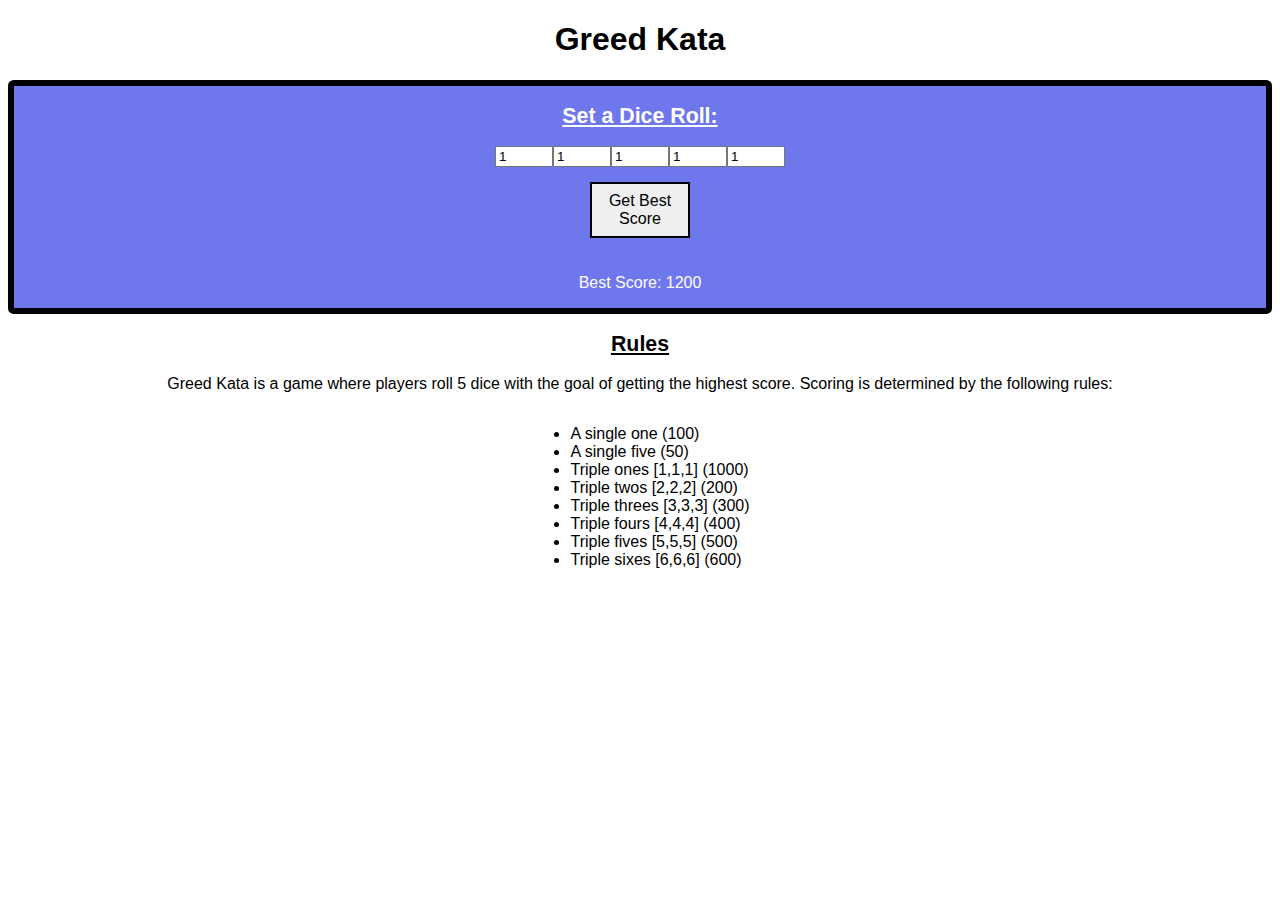
<file: index.html>
<!DOCTYPE html>
<!--
  HTML for Greed Kata dice game.
-->
<html lang="en">
  <head>
    <meta charset="UTF-8" />
    <title>Greed Kata</title>
    <link rel="stylesheet" href="style.css" />
    <script src="main.js"></script>
  </head>

  <body>
    <header>
      <h1>Greed Kata</h1>
    </header>

    <main>
      <section id="menu-view">
        <article>
          <h2>Set a Dice Roll:</h2>
          <div id="dice">
            <input id="die1" type="number" min="1" max="6" value="1">
            <input id="die2" type="number" min="1" max="6" value="1">
            <input id="die3" type="number" min="1" max="6" value="1">
            <input id="die4" type="number" min="1" max="6" value="1">
            <input id="die5" type="number" min="1" max="6" value="1">
          </div>

          <button id="bestButton">Get Best Score</button>
          <p id="bestLabel">Best Score: 1200</p>
        </article>

        <section>
          <header>
            <h2>Rules</h2>
          </header>
          <p>
            Greed Kata is a game where players roll 5 dice with the goal of getting the highest score.
            Scoring is determined by the following rules:
          </p>
          <div id="rules">
            <ul>
                <li>A single one (100)</li>
                <li>A single five (50)</li>
                <li>Triple ones [1,1,1] (1000)</li>
                <li>Triple twos [2,2,2] (200)</li>
                <li>Triple threes [3,3,3] (300)</li>
                <li>Triple fours [4,4,4] (400)</li>
                <li>Triple fives [5,5,5] (500)</li>
                <li>Triple sixes [6,6,6] (600)</li>
            </ul>
          </div>
        </section>
      </section>
    </main>
  </body>
</html>
</file>
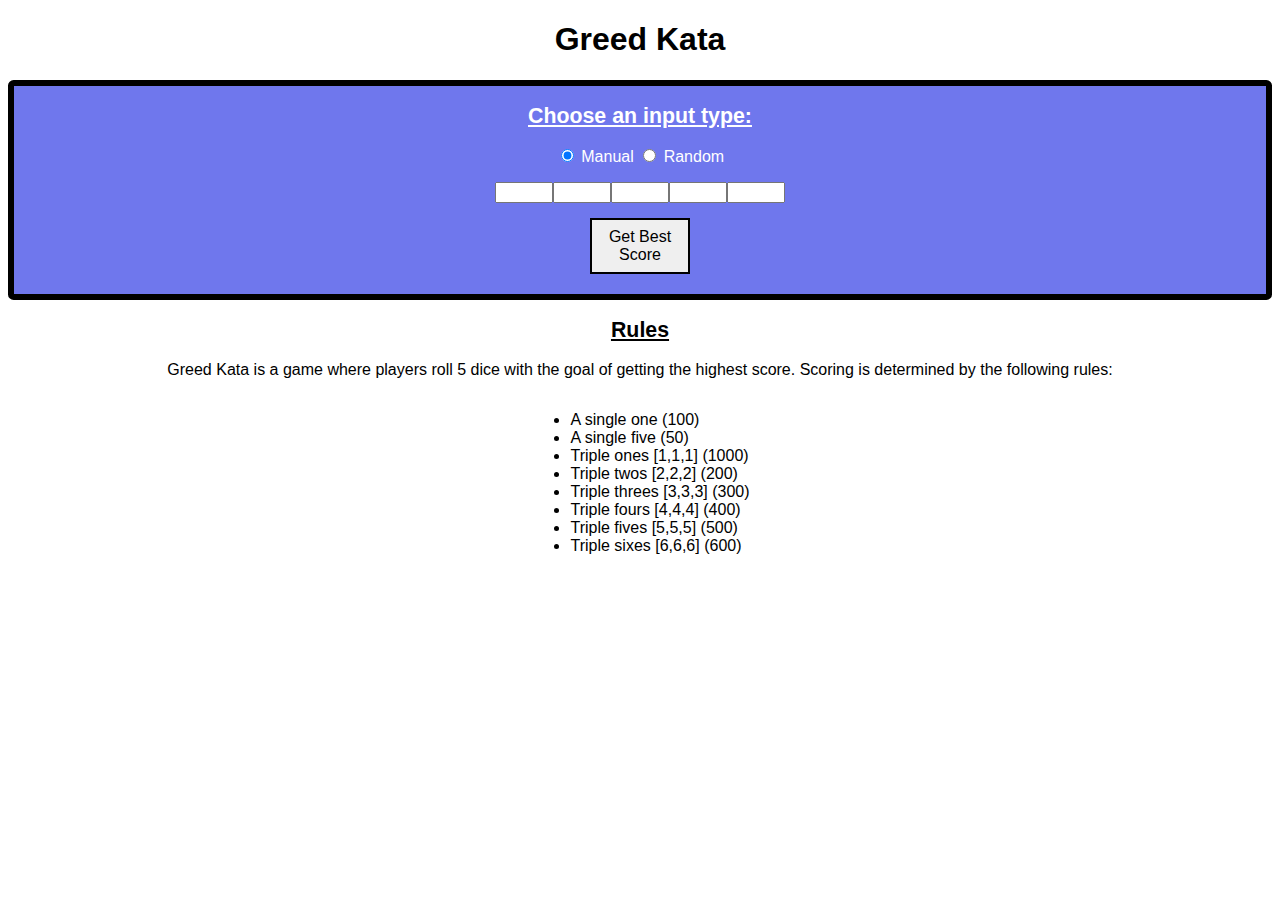
<file: greedkata.html>
<!DOCTYPE html>
<!--
  HTML for Greed Kata dice game.
-->
<html lang="en">
  <head>
    <meta charset="UTF-8" />
    <title>Greed Kata</title>
    <link rel="stylesheet" href="greedkata.css" />
  </head>

  <body>
    <header>
      <h1>Greed Kata</h1>
    </header>

    <main>
      <section id="menu-view">
        <article>
          <h2>Choose an input type:</h2>
          <p>
            <label><input type="radio" name="input" value="manual" checked /> Manual</label>
            <label><input type="radio" name="input" value="random" /> Random</label>
          </p>
          <div id="dice">
            <input type="number" min="1" max="6">
            <input type="number" min="1" max="6">
            <input type="number" min="1" max="6">
            <input type="number" min="1" max="6">
            <input type="number" min="1" max="6">
          </div>

          <button id="best">Get Best Score</button>
        </article>

        <section>
          <header>
            <h2>Rules</h2>
          </header>
          <p>
            Greed Kata is a game where players roll 5 dice with the goal of getting the highest score.
            Scoring is determined by the following rules:
          </p>
          <div id="rules">
            <ul>
                <li>A single one (100)</li>
                <li>A single five (50)</li>
                <li>Triple ones [1,1,1] (1000)</li>
                <li>Triple twos [2,2,2] (200)</li>
                <li>Triple threes [3,3,3] (300)</li>
                <li>Triple fours [4,4,4] (400)</li>
                <li>Triple fives [5,5,5] (500)</li>
                <li>Triple sixes [6,6,6] (600)</li>
            </ul>
          </div>
        </section>
      </section>
    </main>
  </body>
</html>
</file>
<file: style.css>
/*
CSS file for Greed Kata UI.
*/
body {
    font-family: Helvetica, Verdana, sans-serif;
  }
  
  section div {
    margin-top: 5px;
    margin-bottom: 5px;
    display: flex;
    align-items: center;
    justify-content: space-around;

    font-size: 12pt;
  }
  
  h1 {
    text-align: center;
  }

  #rules {
    align-items: center;
  }

  ul {
    text-align: left;
  }
  
  #menu-view article {
    background-color: #6F77ED;
    border: solid black 5pt;
    border-radius: .35em;
    color: white;
  }
  
  #menu-view {
    text-align: center;
    font-size: 12pt;
  }
  
  #menu-view h2 {
    font-size: 16pt;
    text-decoration: underline;
  }
  
  select, button {
    border: solid black 2pt;
    font-family: Helvetica, Verdana, sans-serif;
    font-size: 12pt;
  }
  
  button {
    width: 100px;
    margin-top: 10px;
    padding: 8px;
    margin-bottom: 20px;
    cursor: pointer;
  }

  div input {
      width: 50px;
  }

  #dice {
    margin-top: 5px;
    margin-bottom: 5px;
    align-items: center;
    justify-content: center;
  }
</file>
<file: greedkata.css>
/*
CSS file for Greed Kata UI.
*/
body {
    font-family: Helvetica, Verdana, sans-serif;
  }
  
  section div {
    margin-top: 5px;
    margin-bottom: 5px;
    display: flex;
    align-items: center;
    justify-content: space-around;

    font-size: 12pt;
  }
  
  h1 {
    text-align: center;
  }

  #rules {
    align-items: center;
  }

  ul {
    text-align: left;
  }
  
  #menu-view article {
    background-color: #6F77ED;
    border: solid black 5pt;
    border-radius: .35em;
    color: white;
  }
  
  #menu-view {
    text-align: center;
    font-size: 12pt;
  }
  
  #menu-view h2 {
    font-size: 16pt;
    text-decoration: underline;
  }
  
  select, button {
    border: solid black 2pt;
    font-family: Helvetica, Verdana, sans-serif;
    font-size: 12pt;
  }
  
  button {
    width: 100px;
    margin-top: 10px;
    padding: 8px;
    margin-bottom: 20px;
  }

  div input {
      width: 50px;
  }

  #dice {
    margin-top: 5px;
    margin-bottom: 5px;
    align-items: center;
    justify-content: center;
  }
</file>
